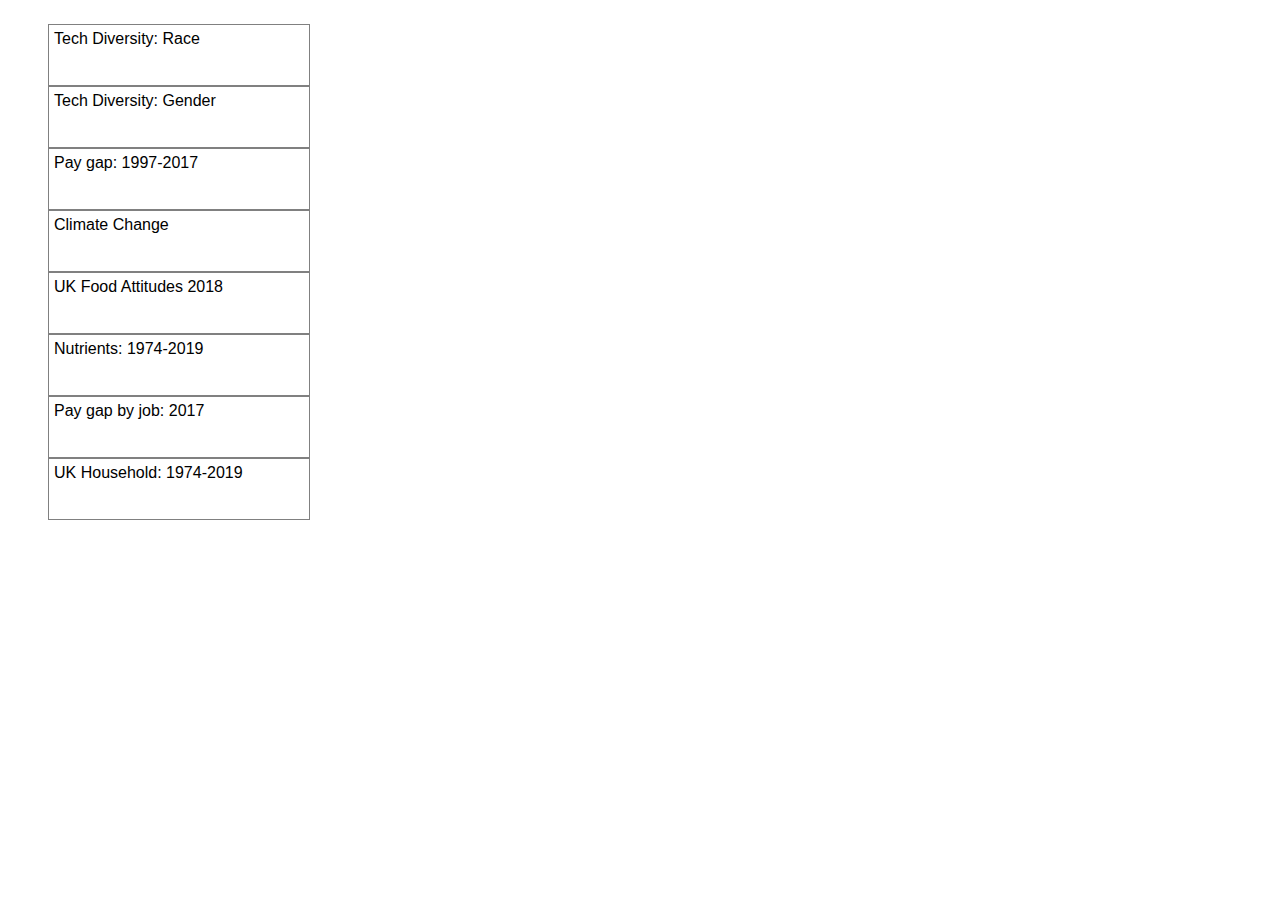
<file: data-vis template/data-vis template/index.html>
<!DOCTYPE html>
<html lang="en">
  <head>
    <meta charset="utf-8">
    <meta http-equiv="X-UA-Compatible" content="IE=edge">
    <meta name="viewport" content="width=device-width, initial-scale=1">
    <title>Case study 2: Data visualisation</title>

    <!-- Libraries -->
    <script src="lib/p5.min.js"></script>
    <!-- <script src="lib/p5.dom.min.js"></script> -->

    <script src="https://d3js.org/d3.v5.js"></script>
    <script src="https://d3js.org/topojson.v2.min.js"></script>

    <!-- <link href="https://fonts.googleapis.com/css?family=Roboto|Goudy Old Style" rel="stylesheet">
    <link rel="stylesheet" href="https://maxcdn.bootstrapcdn.com/bootstrap/3.3.7/css/bootstrap.min.css">
    <link rel="stylesheet" type="text/css" href="style.css"> -->





    <link rel="stylesheet" href="style.css">

    <!-- Main sketch file -->
    <script src="sketch.js"></script>

    <!-- Main visualisation files -->
    <script src="tech-diversity-race.js"></script>
    <script src="tech-diversity-gender.js"></script>
    <script src="uk-food-attitudes.js"></script>
    <script src="pay-gap-by-job-2017.js"></script>
    <script src="pay-gap-1997-2017.js"></script>
    <script src="nutrients-1974-2019.js"></script>
    <script src="climate-change.js"></script>
    <script src="UK-Household-1974-2019.js"></script>
    <script src="covid19.js"></script>
    
    
    
    
    <!-- Add extra scripts below -->
    <script src="helper-functions.js"></script>
    <script src="gallery.js"></script>
    <script src="pie-chart.js"></script>
  </head>
  <body>
    <div id="app" class="container">
      <ul id="visuals-menu"></ul>
    </div>
  </body>
</html>
</file>
<file: data-vis template/data-vis template/style.css>
body{
    font-family: sans-serif
}

.menu-item {
    width: 250px;
    height: 50px;
    border: 1px solid gray;
    list-style-type: none;
    padding: 5px;
}

.container {
  display: flex;
}

.hover {
    background: lightgray
}

.selected{
    background: gold
}
</file>
